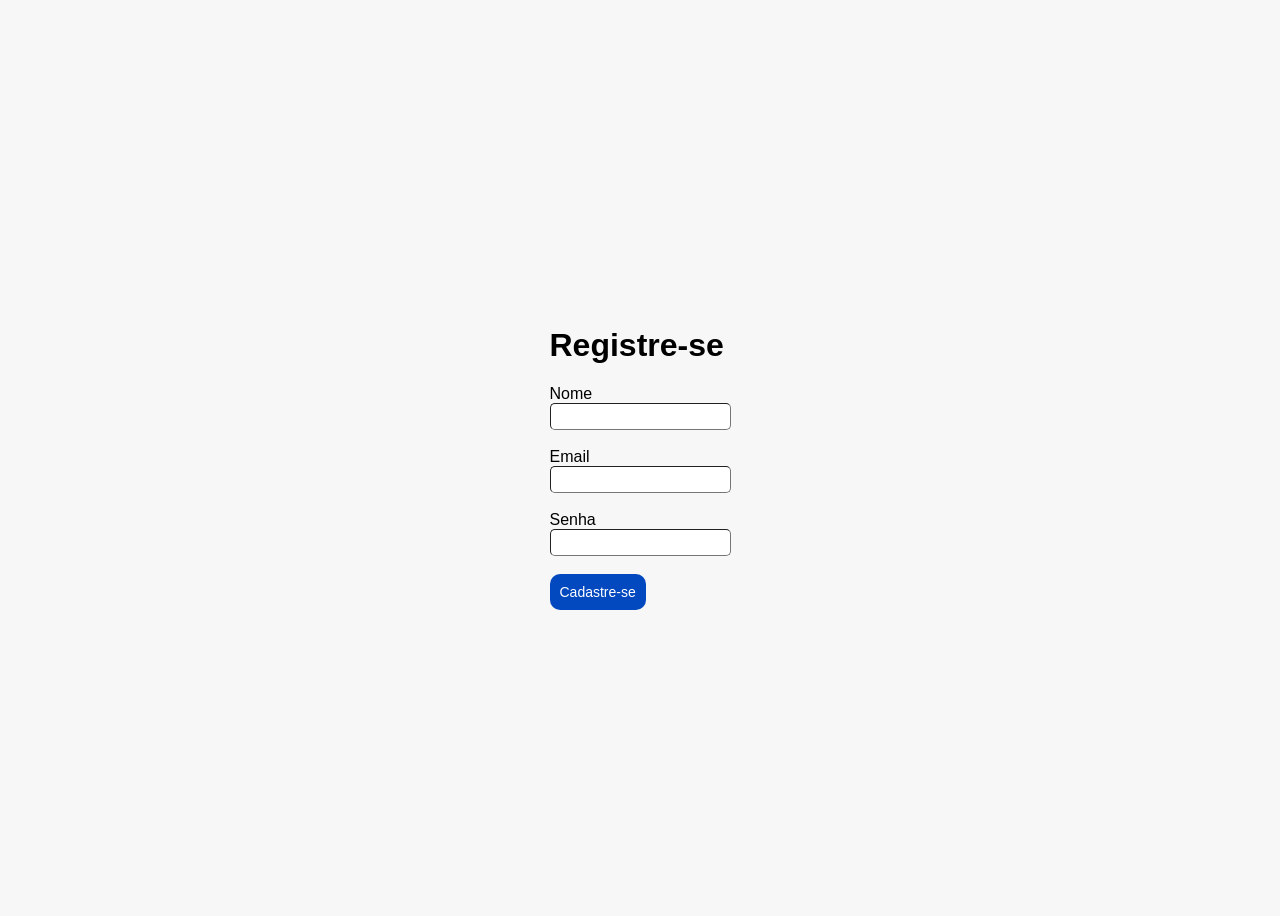
<file: cadastro.html>
<!DOCTYPE html>
<html lang="en">
<head>
    <meta charset="UTF-8">
    <meta name="viewport" content="width=device-width, initial-scale=1.0">
    <link rel="stylesheet" href="./css/styles.css">
    <title>Cadastro</title>
</head>
<body>
    <div id="signup-box">
        <div id="title-signup">
            <h1>Registre-se</h1>
        </div>
        <div>
            <form>
                <label for="username">Nome</label> <br>
                <input type="text" id="username" name="username" required> <br><br>
                <label for="email">Email</label> <br>
                <input type="text" id="email" name="email" required> <br><br>
                <label for="password">Senha</label> <br>
                <input type="password" id="password" name="password" required> <br> <br>
                <button type="button" class="button-solid" onclick="signup()">Cadastre-se</button>
            </form>
        </div>
    </div>
    <script>
        function signup(){
            const username = document.querySelector("#username").value;
            const email = document.querySelector("#email").value;
            const password = document.querySelector("#password").value;

            const users = {
                usernames: username,
                emails: email,
                passwords: password
            }

            console.log(users);
        }
    </script>
</body>
</html>
</file>
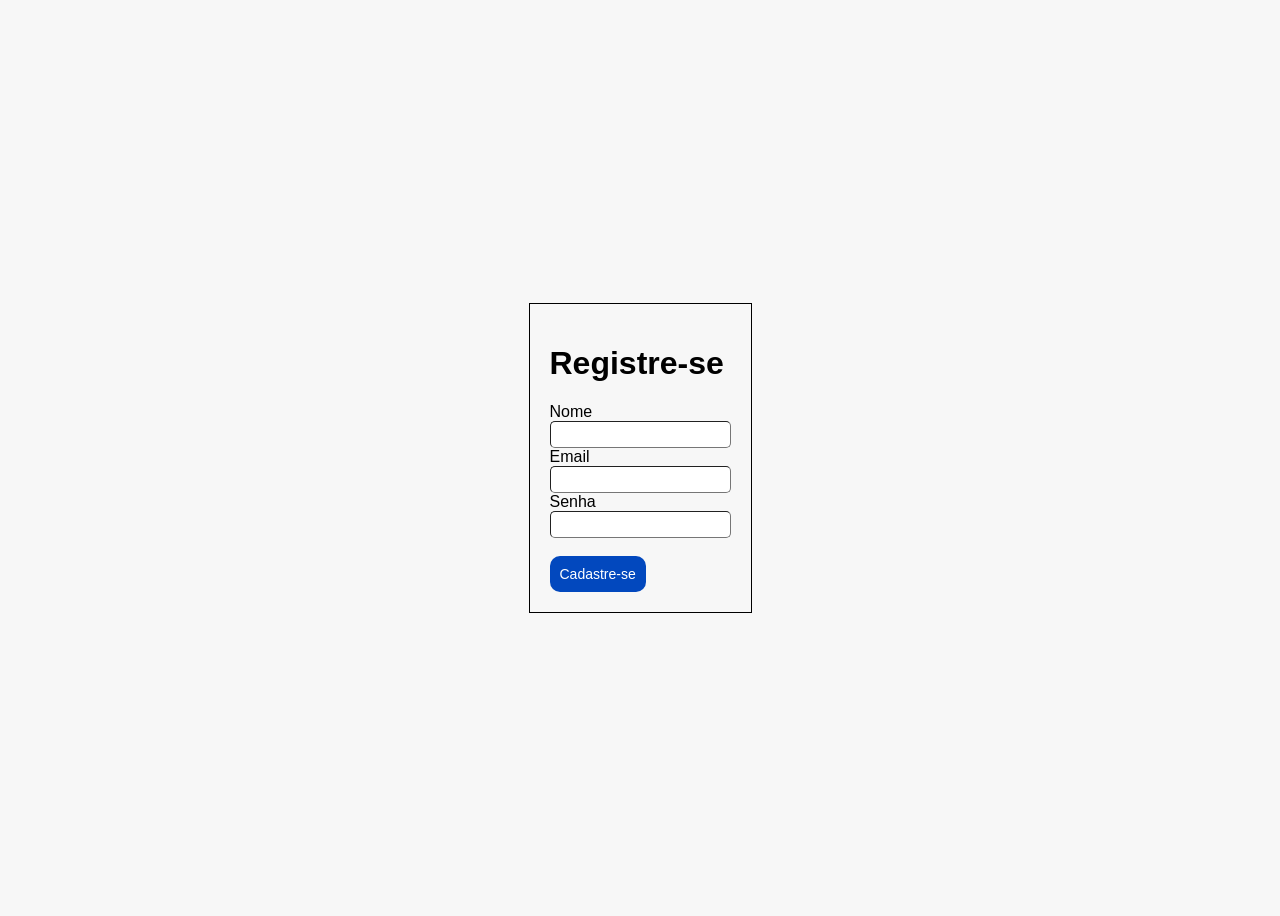
<file: front-end/cadastro.html>
<!DOCTYPE html>
<html lang="pt-br">
<head>
    <meta charset="UTF-8">
    <meta name="viewport" content="width=device-width, initial-scale=1.0">
    <link rel="stylesheet" href="./css/styles.css">
    <script src="js/validateSignup.js" type="module" defer></script>
    <title>Cadastro</title>
</head>
<body>
    <div id="signup-box" class="form-container">
        <div id="title-signup">
            <h1>Registre-se</h1>
        </div>
        <div>
            <form>
                <label for="username">Nome</label> <br>
                <input type="text" id="username" name="username" required> <br>
                <div class="error" id="invalid-user-error">Informe um nome válido!</div>
                <div class="error" id="used-user-error">Esse usuário já existe</div>

                <label for="email">Email</label> <br>
                <input type="text" id="email" name="email" required> <br>
                <div class="error" id="invalid-email-error">Informe um E-mail válido!</div>
                <div class="error" id="used-email-error">E-mail já cadastrado</div>

                <label for="password">Senha</label> <br>
                <input type="password" id="password" name="password" required> <br> <br>
                <div class="error" id="invalid-password-error">Senha inválida!</div>

                <button id="signup-button" class="button-solid" type="button">Cadastre-se</button>
            </form>
        </div>
    </div>
</body>
</html>
</file>
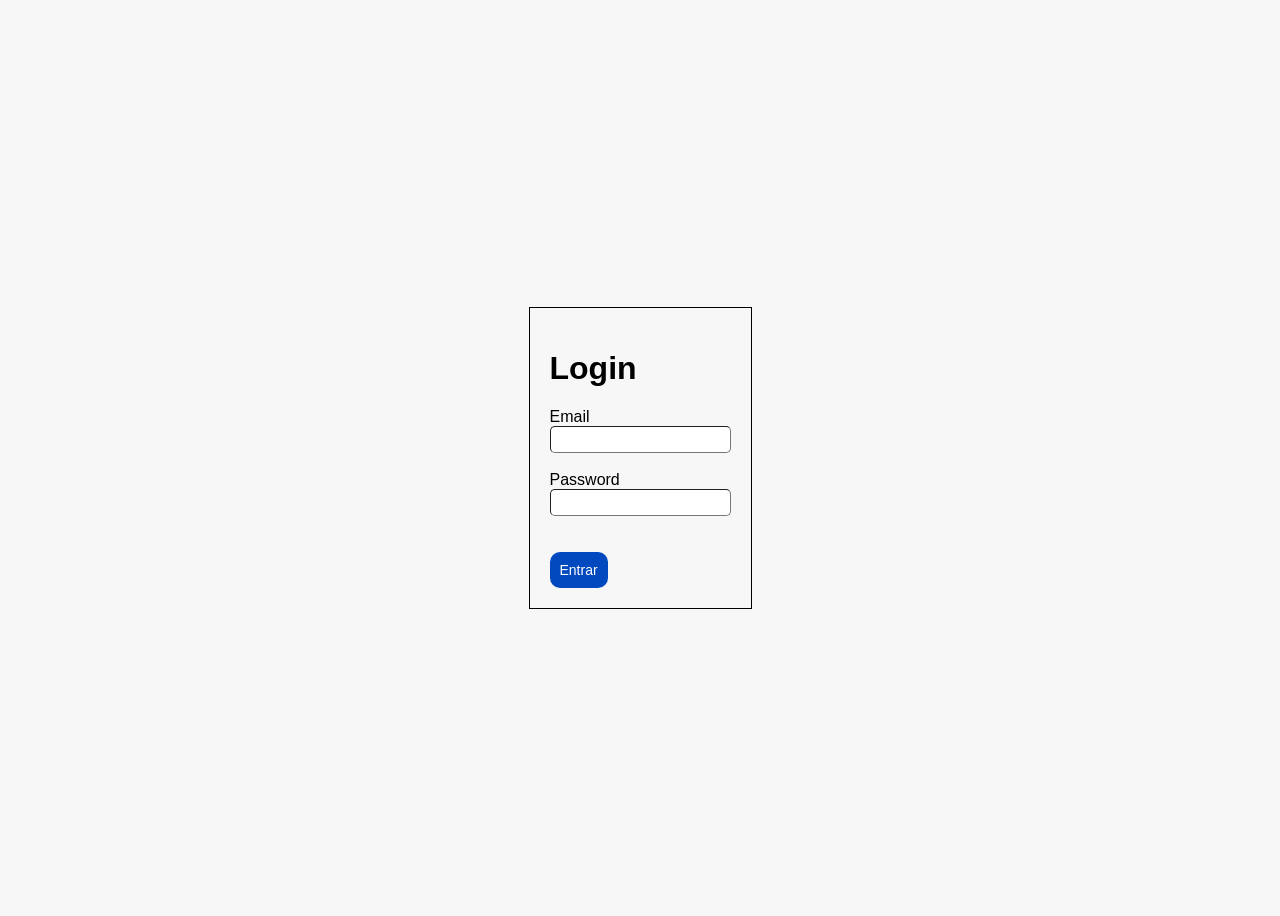
<file: front-end/login.html>
<!DOCTYPE html>
<html lang="pt-br">
<head>
    <meta charset="UTF-8">
    <meta name="viewport" content="width=device-width, initial-scale=1.0">
    <link rel="stylesheet" href="./css/styles.css">
    <script src="js/validateLogin.js" type="module" defer></script>
    <title>Login</title>
</head>
<body>
    <div class="form-container">
        <div>
            <h1>Login</h1>
        </div>
        <div>
            <form>
                <label for="email">Email</label> <br>
                <input type="text" name="email" id="email"> <br> <br>
                <label for="password">Password</label> <br>
                <input type="password" name="password" id="password"> <br> <br>

                <div class="error" id="incorrect-credentials-error">E-mail ou senha incorretos</div> <br>
                <button id="login-button" class="button-solid" type="button">Entrar</button>
            </form> 
        </div>
    </div>
</body>
</html>
</file>
<file: css/styles.css>
body{
    display: flex;
    align-items: center;
    justify-content: center;
    height: 100vh;
    background-color: #F7F7F7;
    font-family: 'Lucida Sans', 'Lucida Sans Regular', 'Lucida Grande', 'Lucida Sans Unicode', Geneva, Verdana, sans-serif;
}

h1{
    font-family: Arial, Helvetica, sans-serif;
}

button, input{
    font-family: inherit;
}

button{
    cursor: pointer;

}

input{
    padding: 5px;
    border-radius: 5px;
    border-width: thin;
}

.button-solid{
    display: flex;
    justify-self: center;
    background-color: #0248BE;
    color: #FFFFFF;
    font-size: 14px;
    font-weight: 500;
    padding: 10px;
    border-radius: 10px;
    border: none
}

.button-solid:hover{
    background-color: #033589;
}

.button-solid:active{
    transform: scale(0.95);
}
</file>
<file: front-end/css/styles.css>
body{
    display: flex;
    align-items: center;
    justify-content: center;
    height: 100vh;
    background-color: #F7F7F7;
    font-family: 'Lucida Sans', 'Lucida Sans Regular', 'Lucida Grande', 'Lucida Sans Unicode', Geneva, Verdana, sans-serif;
}

h1{
    display: flex;
    justify-self: center;
    font-family: Arial, Helvetica, sans-serif;

}

button, input{
    font-family: inherit;
}

button{
    cursor: pointer;

}

input{
    padding: 5px;
    border-radius: 5px;
    border-width: thin;
}

.button-solid{
    display: flex;
    justify-self: center;
    background-color: #0248BE;
    color: #FFFFFF;
    font-size: 14px;
    font-weight: 500;
    padding: 10px;
    border-radius: 10px;
    border: none
}

.button-solid:hover{
    background-color: #033589;
}

.button-solid:active{
    transform: scale(0.95);
}

.form-container{
    padding: 20px;
    border: 0.5px solid black;
}

.error{
    color: red;
    display: none;
}
</file>
